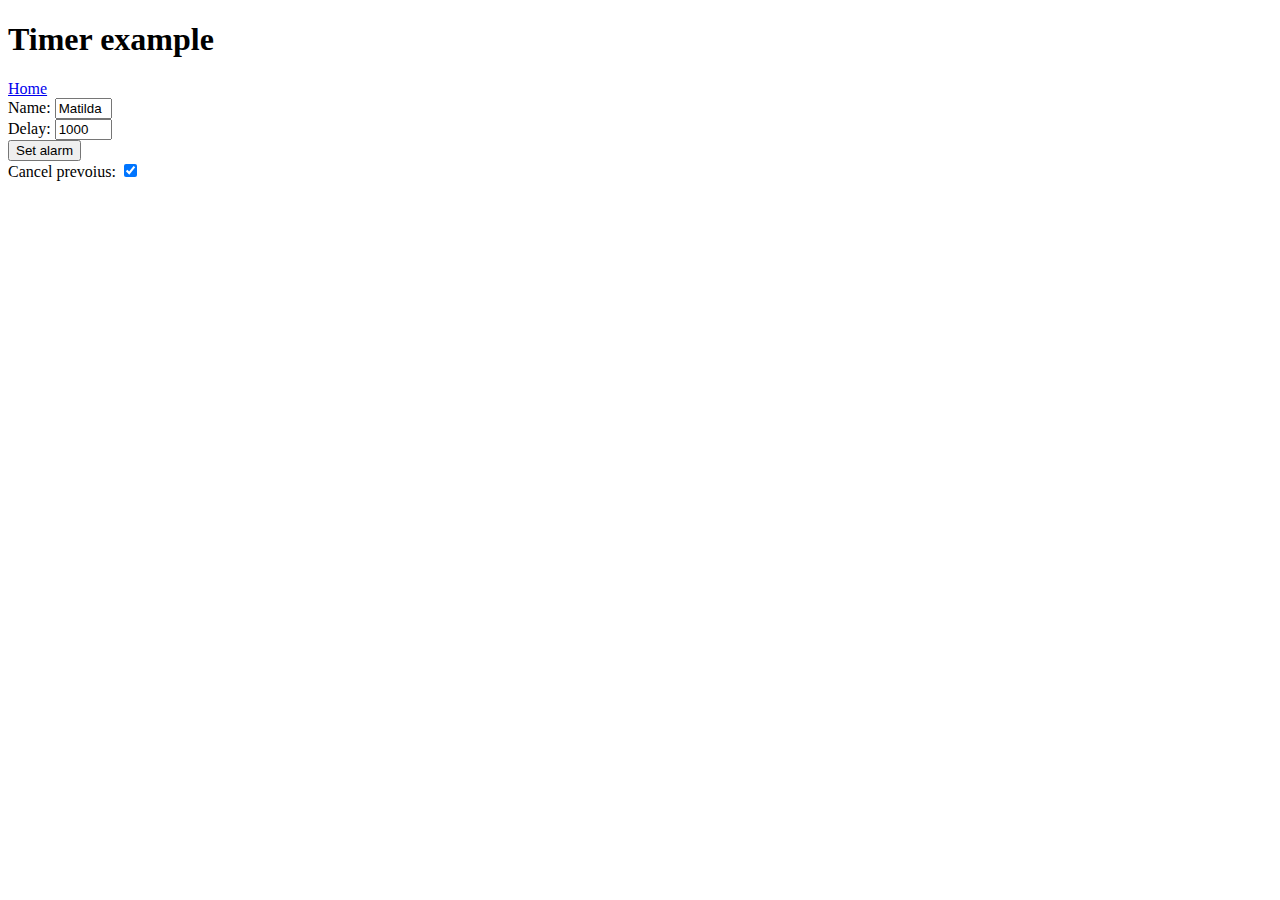
<file: Alarm.html>
<!DOCTYPE html>
<html>
<head>
  <title>Page x of Simon's first html/css website</title>
</head>
<body>

	<h1>Timer example</h1>
	<a href="index.html">Home</a>

	<div>
		<label for="name">Name:</label>
		<input type="text" id="name" name="name" size="4" value="Matilda" />
	</div>

	<div>
		<label for="delay">Delay:</label>
		<input type="text" id="delay" name="delay" size="4" value="1000" />
	</div>
	<div>
		<button id="set-alarm">Set alarm</button>
	</div>
	<div>
		<label for="cancelPrevious">Cancel prevoius:</label>
		<input type="checkbox" id="cancelPrevious" name="cancelPrevious" checked />
	</div>
	
	<p id="output"></p>

	<script>
		const name = document.getElementById("name");
		const delay = document.getElementById("delay");
		const button = document.getElementById("set-alarm");
		const output = document.getElementById("output");
		const cancelPrev = document.getElementById("cancelPrevious");

		let timer;

		function alarm(person, delay) {
			return new Promise((resolve, reject) => {
				if (delay < 0) {
					throw new Error("Alarm delay must not be negative (" + delay + ")");
				}
				name.value += "-";
				if (cancelPrev.checked) { clearTimeout(timer); }
				timer = setTimeout(() => {
					resolve(`Wake up, ${person}!`);
				}, delay);
			});
		}

		button.addEventListener("click", async () => {
			try {
				const message = await alarm(name.value, delay.value);
				output.textContent += message;
			} catch (error) {
				output.textContent += `Couldn't set alarm: ${error}`;
			}
		});
	</script>
</body>
</html>
</file>
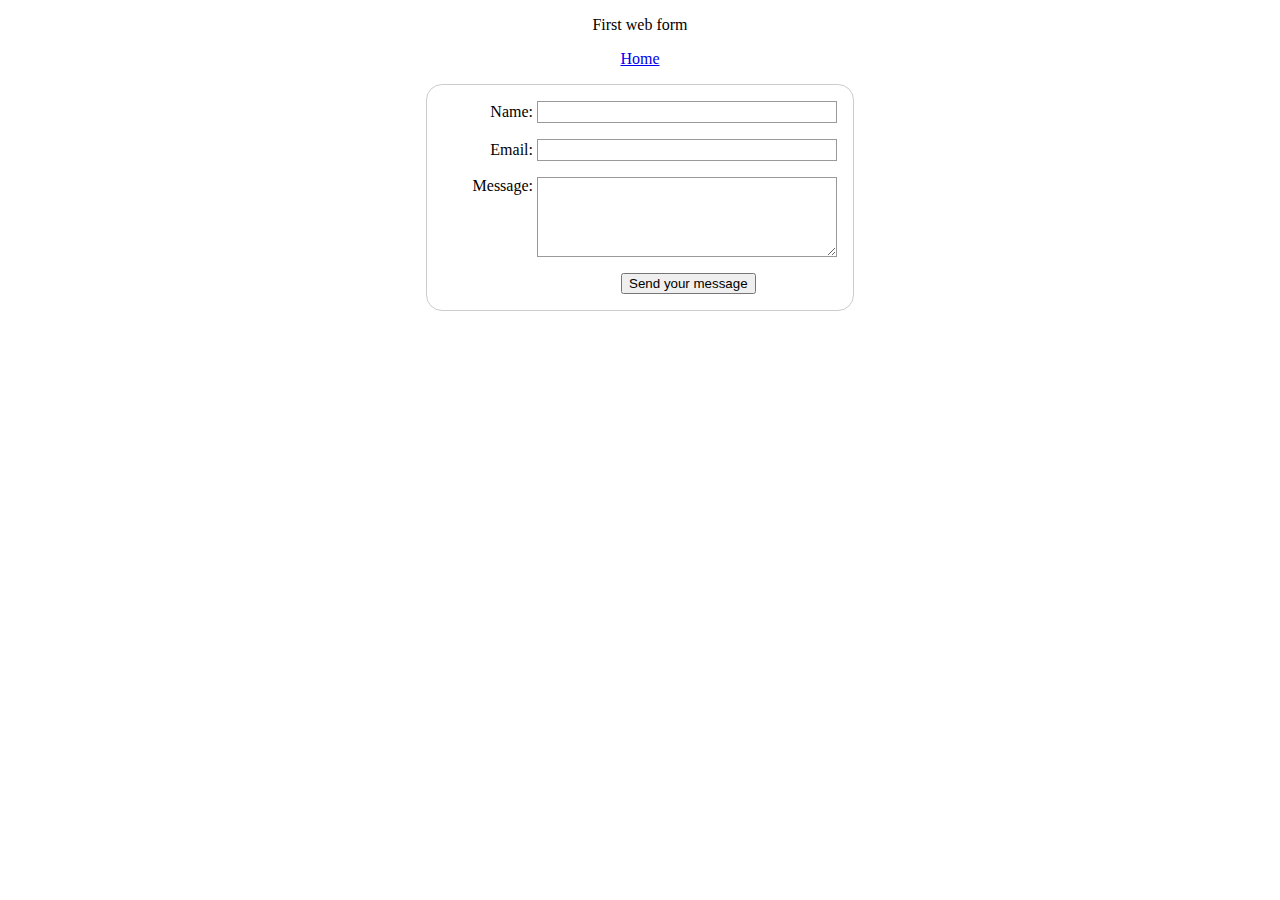
<file: firstform.html>
<!DOCTYPE html>
<html lang="en-US">
  <head>
    <meta charset="utf-8">
    <meta name="viewport" content="width=device-width">
    <title>My test page</title>
    <style>
      body {
        /* Center the form on the page */
        text-align: center;
      }
      
      form {
        display: inline-block;
        /* Form outline */
        padding: 1em;
        border: 1px solid #ccc;
        border-radius: 1em;
      }
      
      ul {
        list-style: none;
        padding: 0;
        margin: 0;
      }
      
      form li + li {
        margin-top: 1em;
      }
      
      label {
        /* Uniform size & alignment */
        display: inline-block;
        min-width: 90px;
        text-align: right;
      }
      
      input,
      textarea {
        /* To make sure that all text fields have the same font settings
           By default, textareas have a monospace font */
        font: 1em sans-serif;
        /* Uniform text field size */
        width: 300px;
        box-sizing: border-box;
        /* Match form field borders */
        border: 1px solid #999;
      }
      
      input:focus,
      textarea:focus {
        /* Additional highlight for focused elements */
        border-color: #000;
      }
      
      textarea {
        /* Align multiline text fields with their labels */
        vertical-align: top;
        /* Provide space to type some text */
        height: 5em;
      }
      
      .button {
        /* Align buttons with the text fields */
        padding-left: 90px; /* same size as the label elements */
      }
      
      button {
        /* This extra margin represent roughly the same space as the space
           between the labels and their text fields */
        margin-left: 0.5em;
      }      
          </style>
  </head>

  <body>
    <p>First web form</p>
    <p>
      <a href="index.html">Home</a>
    </p>

    <form action="/my-handling-form-page" method="post">
      <ul>
        <li>
          <label for="name">Name:</label>
          <input type="text" id="name" name="user_name" />
        </li>
        <li>
          <label for="mail">Email:</label>
          <input type="email" id="mail" name="user_email" />
        </li>
        <li>
          <label for="msg">Message:</label>
          <textarea id="msg" name="user_message"></textarea>
        </li>
        <li class="button">
          <button type="submit">Send your message</button>
        </li>
      </ul>
    </form>

  </body>
</html>
</file>
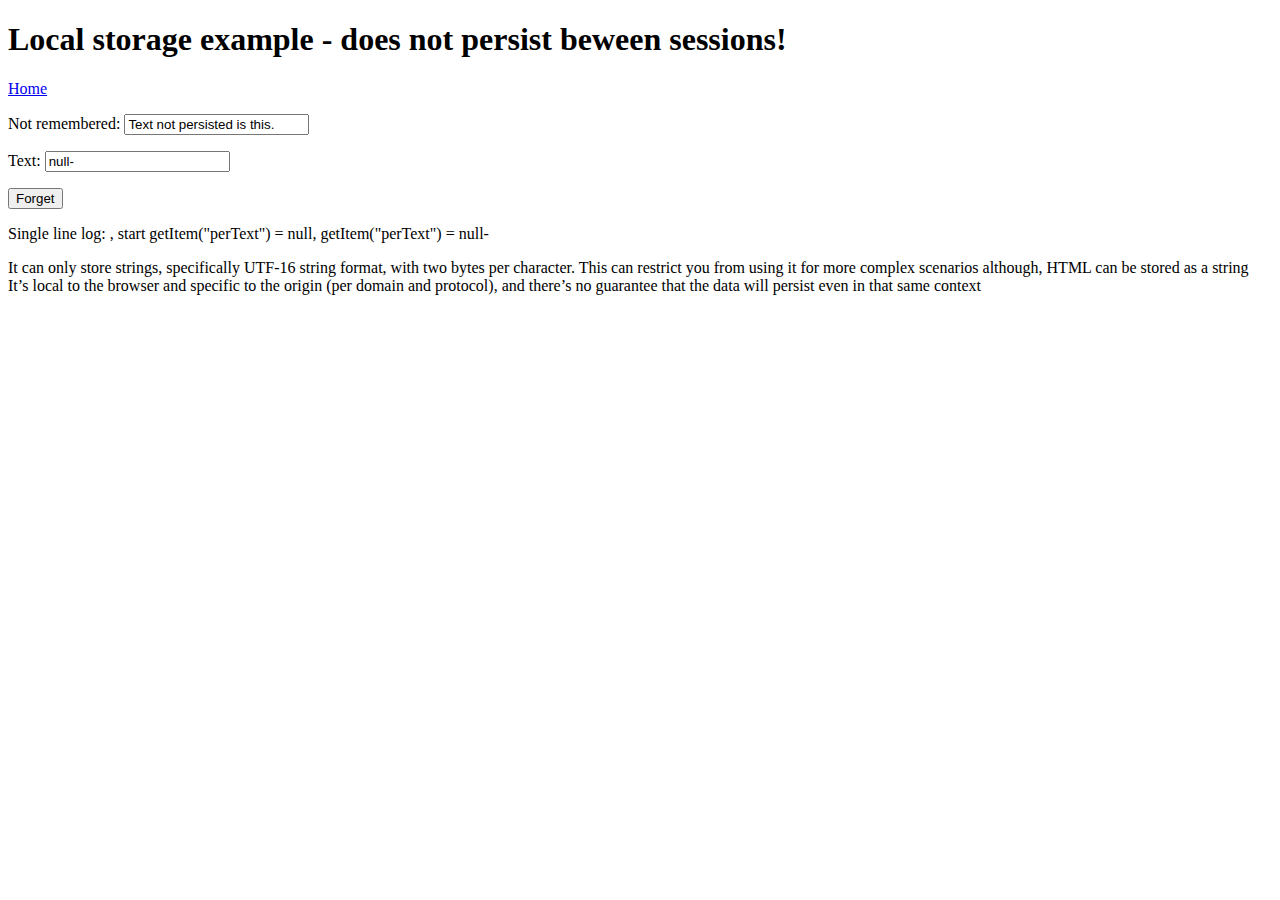
<file: localstorage.html>
<!DOCTYPE html>
<html>
<head>
  <title>Page x of Simon's first html/css website</title>
</head>
<body>
    <form>
	<h1>Local storage example - does not persist beween sessions!</h1>
	<a href="index.html">Home</a>
    <p>
		<label for="dumbText">Not remembered:</label>
		<input type="dumbText" id="dumbText" name="dumbText" value="Text not persisted is this." />
    </p>
    <p>
		<label for="pertext">Text:</label>
		<input type="text" id="pertext" name="pertext" value="Persistent text is this." />
    </p>
    <p>
        <div>
            <button id="forgetText">Forget</button>
        </div>
    </p>
    <p id="log">
		Single line log:
	</p>
    <p>
        <l>
            <li>
                It can only store strings, specifically UTF-16 string format, with two bytes per character. This can restrict you from using it for more complex scenarios although, HTML can be stored as a string
            </li>
            <li>
                It’s local to the browser and specific to the origin (per domain and protocol), and there’s no guarantee that the data will persist even in that same context        
            </li>
        </l>
    </p>
    </form>

    <script>
		const pertext = document.getElementById("pertext");
		const forgetButton = document.getElementById("forgetText");
        const log = document.getElementById('log');
        const form = document.querySelector("form");

        form.addEventListener("submit", (e) => e.preventDefault());

        let startVal = localStorage.getItem("perText");
        log.innerHTML += ', start getItem("perText") = ' + startVal;
        startVal += "-";

        pertext.value =startVal;
        log.innerHTML += ', getItem("perText") = ' + pertext.value;


        pertext.addEventListener("input", () => { 
            localStorage.setItem("perText", pertext.textContent);
            log.innerHTML += ", setItem" + pertext.value;
            const val = localStorage.getItem("perText");
            log.innerHTML += ', getItem("perText") = ' + pertext.value;
        });

        forgetButton.addEventListener("click", () => { 
            localStorage.clear("perText");
            const val = localStorage.removeItem("perText");
            log.innerHTML += ', after forget getItem("perText") = ' + localStorage.getItem("perText");
        });


    </script>
</body>
</html>
</file>
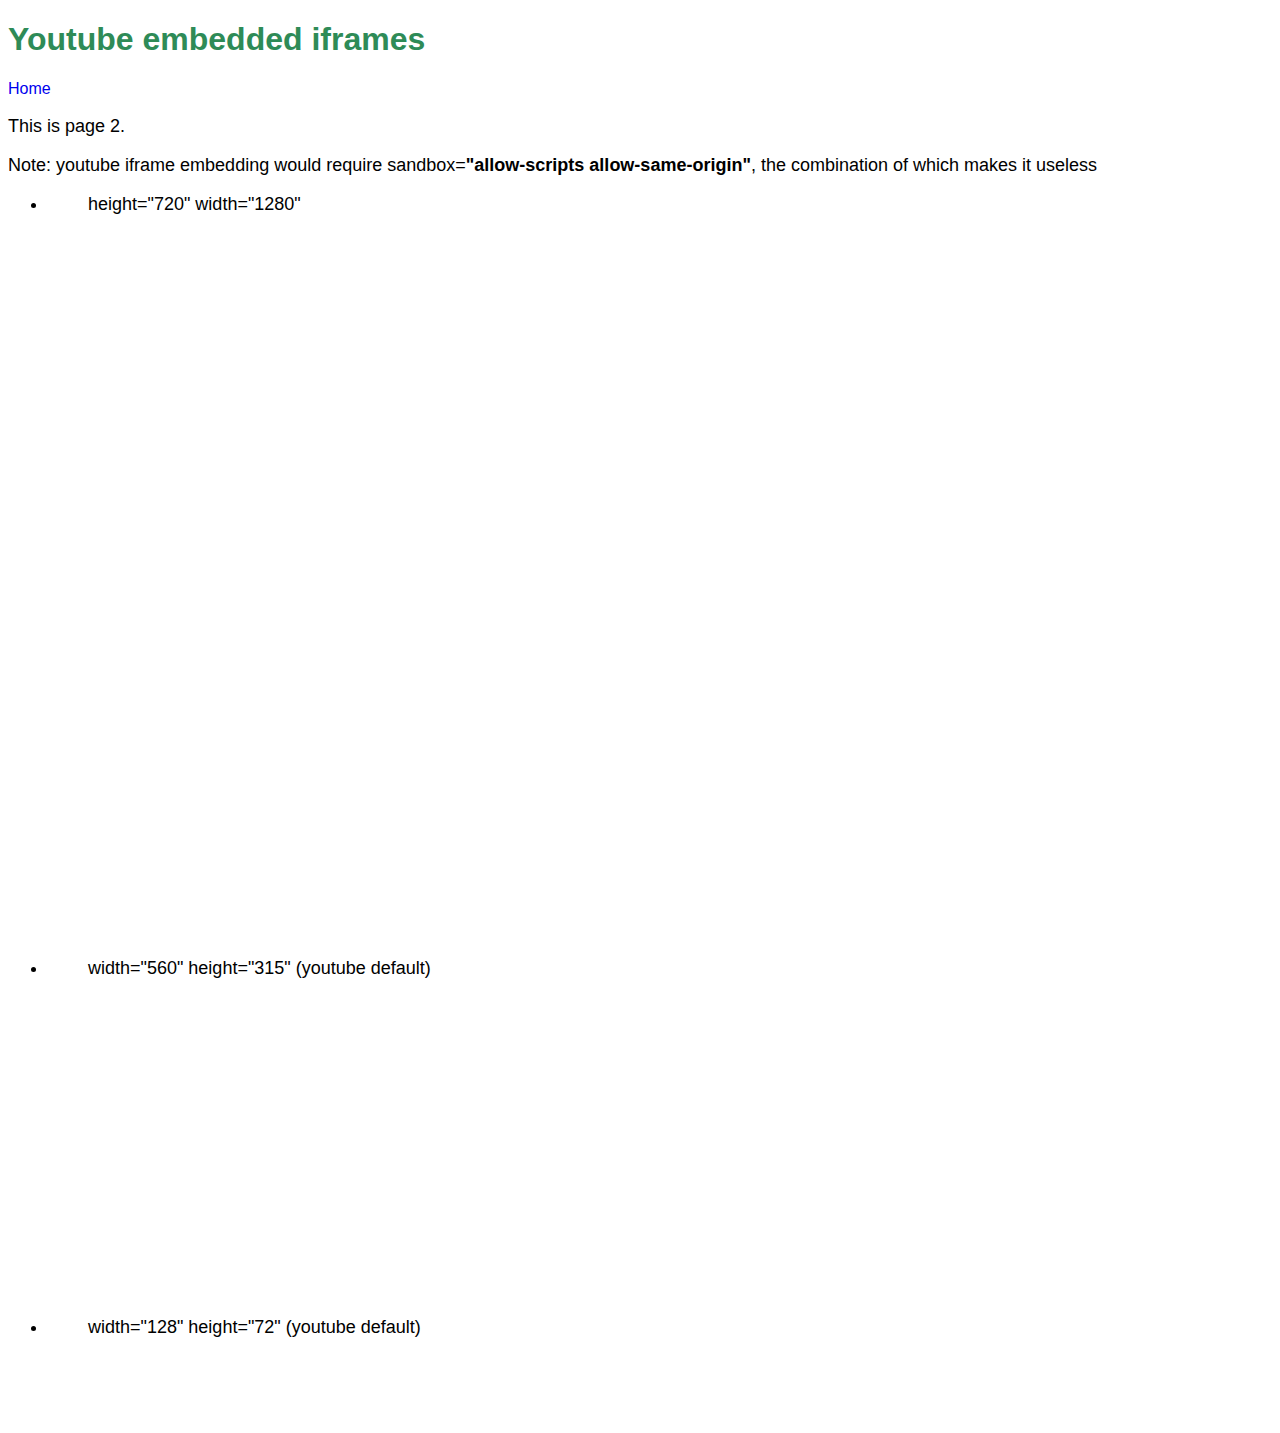
<file: page2.html>
<!DOCTYPE html>
<html>
<head>
  <title>Page 2 of Simon's first html/css website</title>
  <link href="./resources/css/indexnopic.css" type="text/css" rel="stylesheet">
</head>
<body>

	<h1>Youtube embedded iframes</h1>
	<a href="index.html">Home</a>
	<p>This is page 2. </p>
	<p>
		Note: youtube iframe embedding would require sandbox=<strong>"allow-scripts allow-same-origin"</strong>, the combination of which makes it useless
	</p>
	<ul>
		<li>
			<figure>
			<figcaption>height="720" width="1280"</figcaption>
			<iframe height="720" width="1280" src="https://www.youtube.com/embed/pvfG1fwA8n4?si=7tDIEcaD_vdOIiuK" title="YouTube video player" frameborder="0" allow="accelerometer; autoplay; clipboard-write; encrypted-media; gyroscope; picture-in-picture; web-share" referrerpolicy="strict-origin-when-cross-origin" allowfullscreen alt="youtube embedded link to wallbed shown as 1280X720"></iframe>
			</figure>
		</li>
		<li>
			<figure>
			<figcaption>width="560" height="315" (youtube default)</figcaption>
			<iframe width="560" height="315" src="https://www.youtube.com/embed/pvfG1fwA8n4?si=7tDIEcaD_vdOIiuK" title="YouTube video player" frameborder="0" allow="accelerometer; autoplay; clipboard-write; encrypted-media; gyroscope; picture-in-picture; web-share" referrerpolicy="strict-origin-when-cross-origin" allowfullscreen alt="youtube embedded link to wallbed shown as 560X315"></iframe>
			</figure>
		</li>
		<li>
			<figure>
			<figcaption>width="128" height="72" (youtube default)</figcaption>
			<iframe width="128" height="72" src="https://www.youtube.com/embed/pvfG1fwA8n4?si=7tDIEcaD_vdOIiuK" title="YouTube video player" frameborder="0" allow="accelerometer; autoplay; clipboard-write; encrypted-media; gyroscope; picture-in-picture; web-share" referrerpolicy="strict-origin-when-cross-origin" allowfullscreen alt="youtube embedded link to wallbed shown as 128X72"></iframe>
			</figure>
		</li>
	</ul>
	

</body>
</html>
</file>
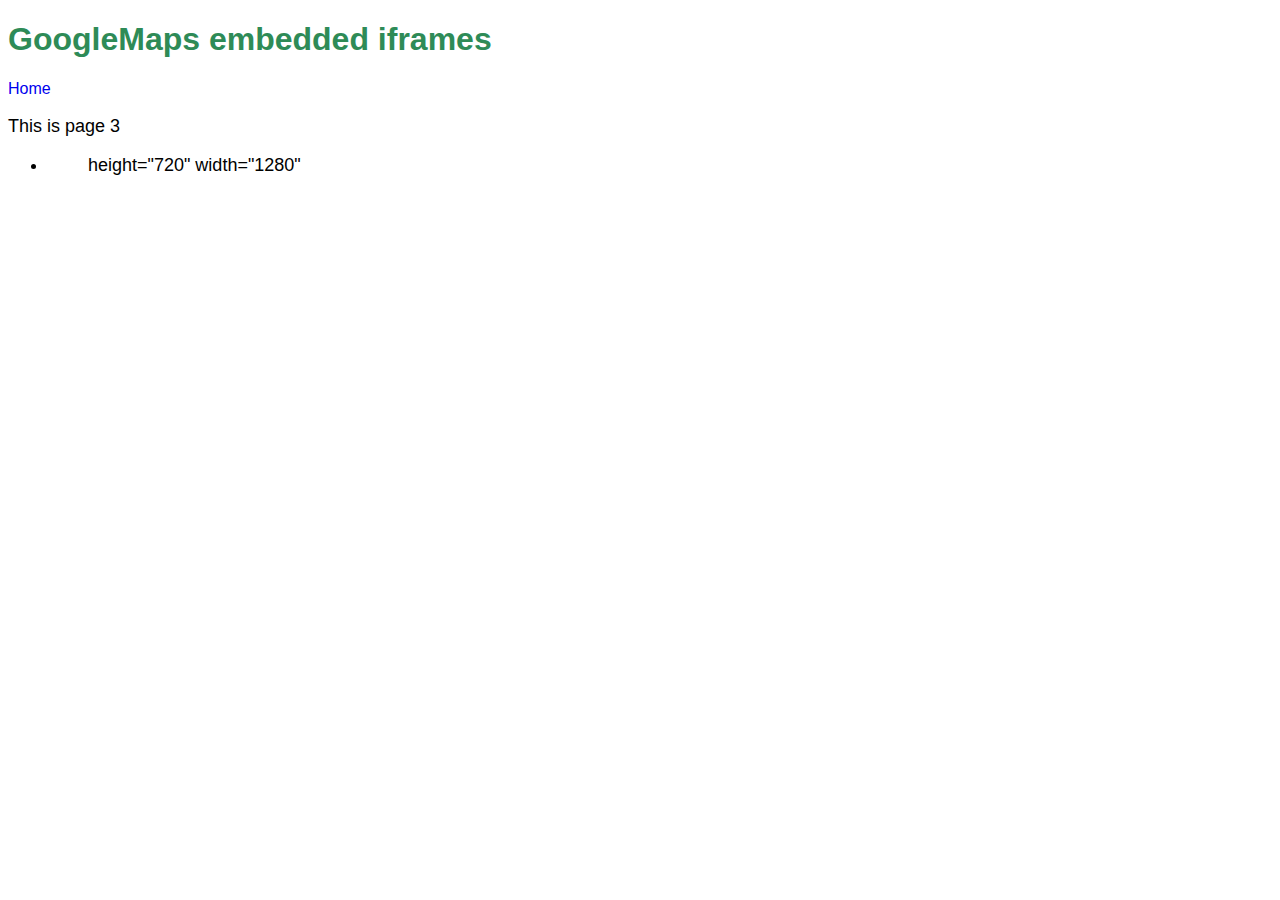
<file: page3.html>
<!DOCTYPE html>
<html>
<head>
  <title>Page 3 of Simon's first html/css website</title>
  <link href="./resources/css/indexnopic.css" type="text/css" rel="stylesheet">
</head>
<body>

	<h1>GoogleMaps embedded iframes</h1>
	<a href="index.html">Home</a>
	<p>This is page 3</p>
	<ul>
		<li>
			<figure>
			<figcaption>height="720" width="1280"</figcaption>
<iframe src="https://www.google.com/maps/embed?pb=!1m18!1m12!1m3!1d10785.926744455517!2d9.522730282586839!3d47.48052898885452!2m3!1f0!2f0!3f0!3m2!1i1024!2i768!4f13.1!3m3!1m2!1s0x479b1a5c2bab5287%3A0xc89cdf27bb6f2a26!2sStaad%2C%209422%20Thal%2C%20Switzerland!5e0!3m2!1sen!2suk!4v1721207828925!5m2!1sen!2suk" width="600" height="450" style="border:0;" allowfullscreen="" loading="lazy" referrerpolicy="no-referrer-when-downgrade" sandbox="allow-scripts"></iframe>			
			</figure>
		</li>
	</ul>
	

</body>
</html>
</file>
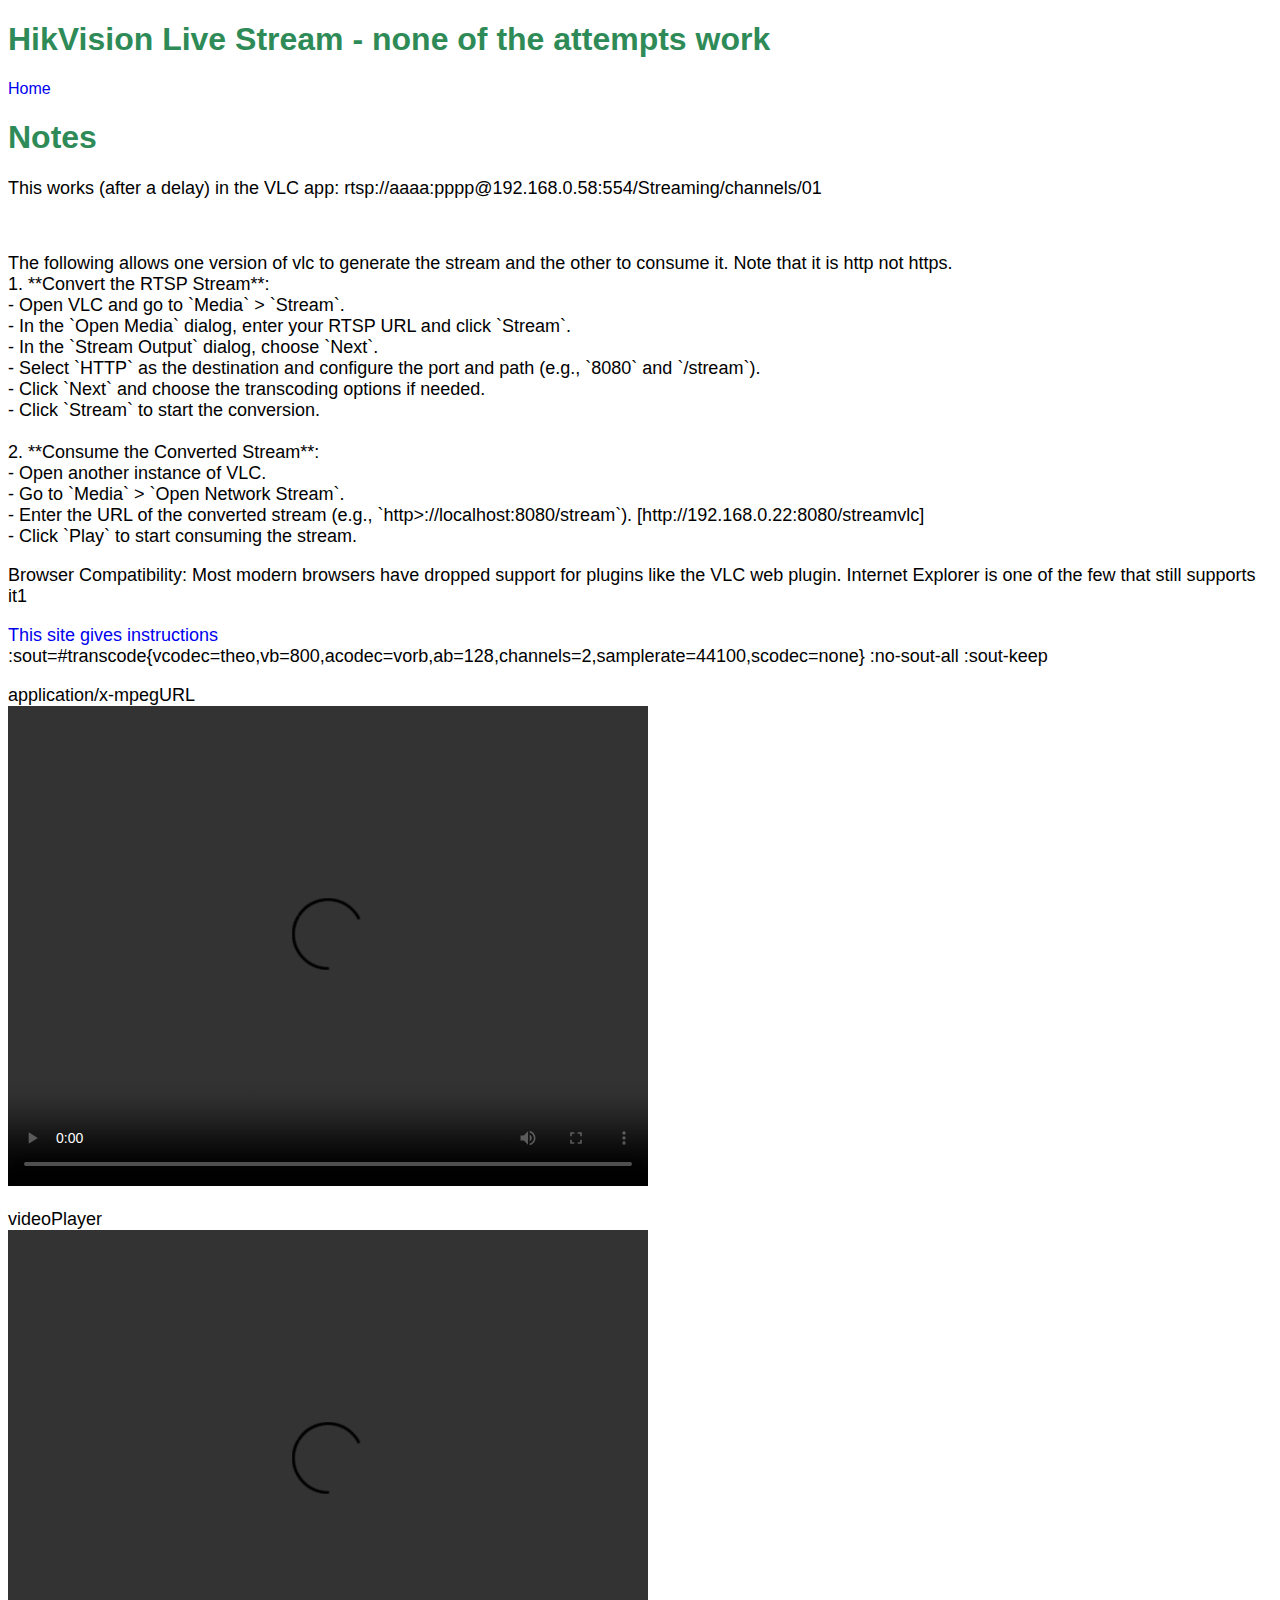
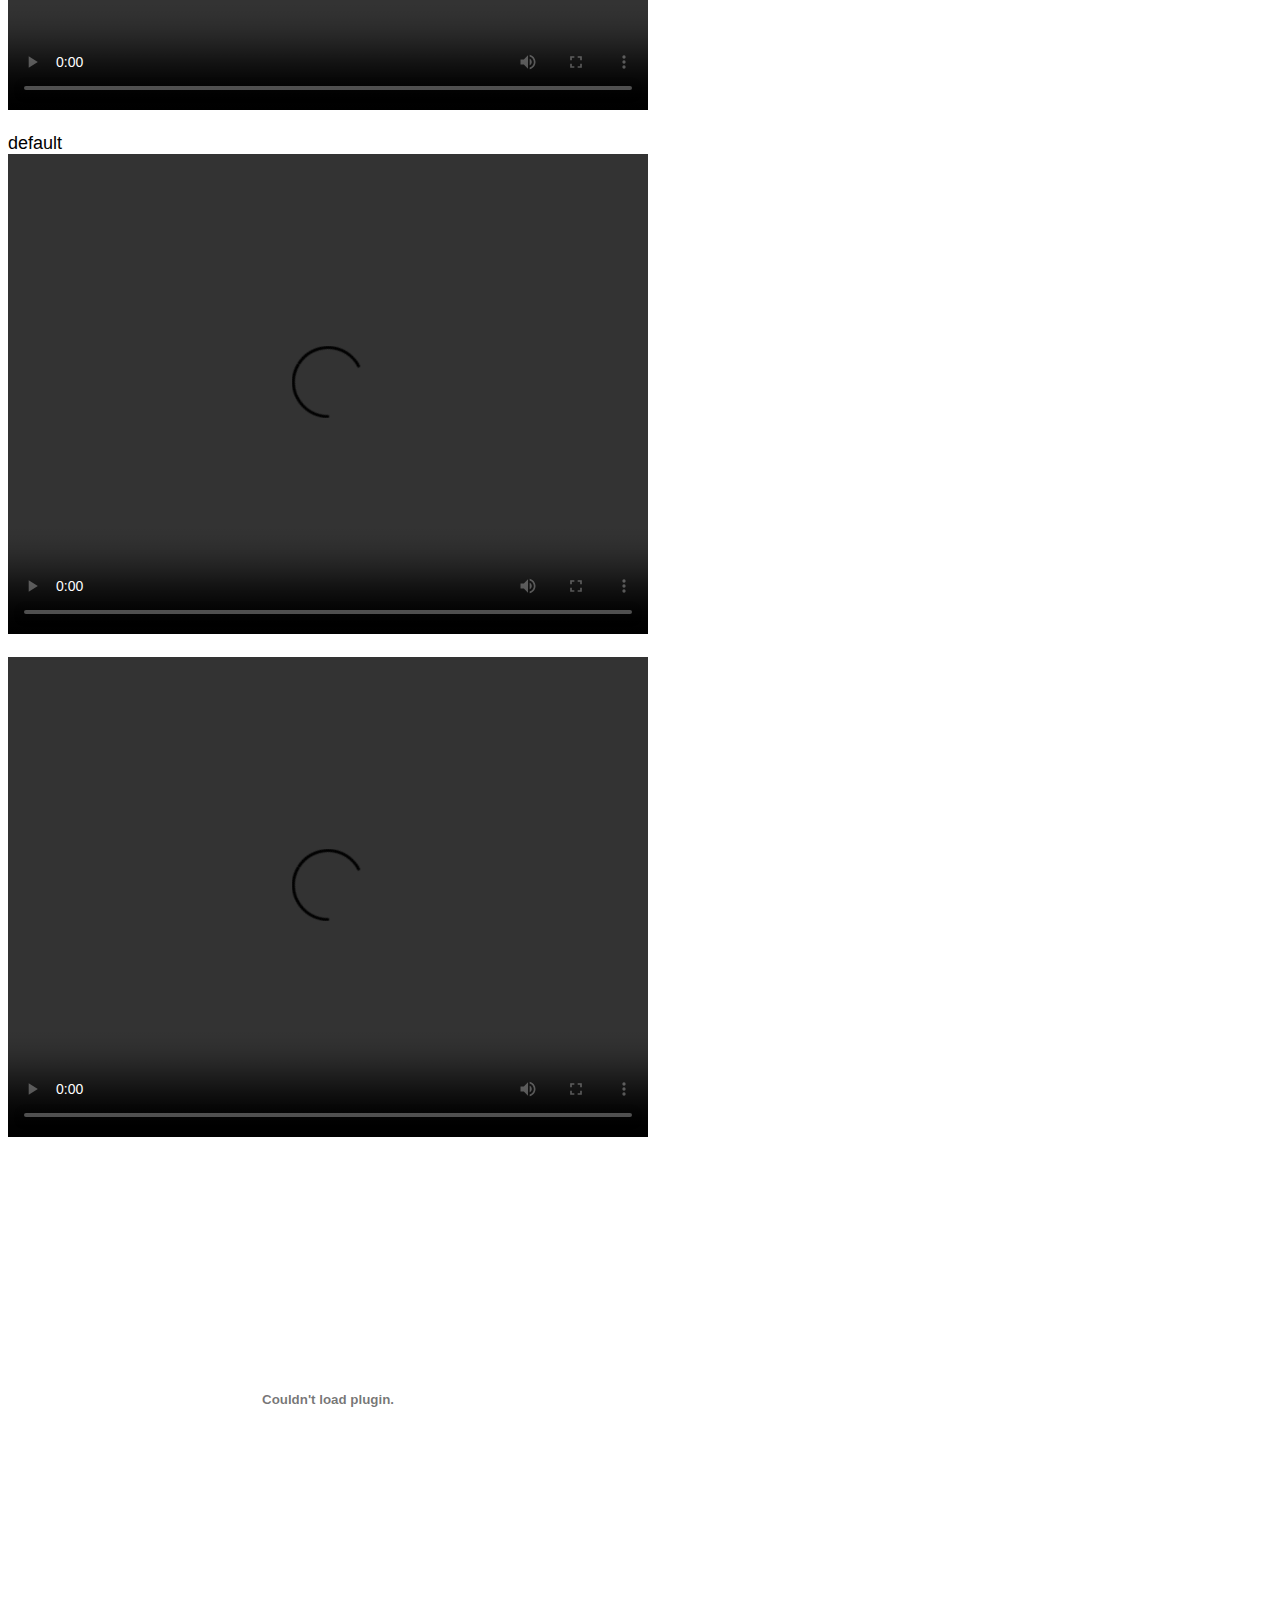
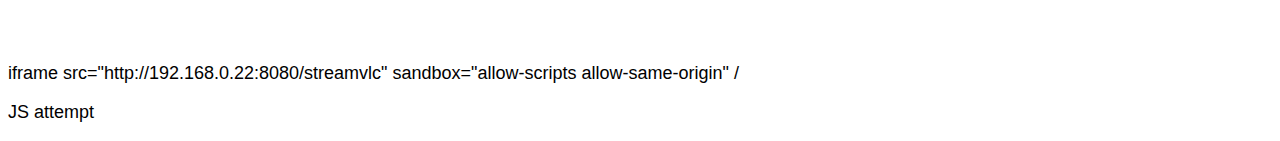
<file: page5.html>
<!DOCTYPE html>
<html>
<head>
  <title>Page 5 of Simon's first html/css website</title>
  <link href="./resources/css/indexnopic.css" type="text/css" rel="stylesheet">
</head>
<body>
	<h1>HikVision Live Stream - none of the attempts work</h1>
	<a href="index.html">Home</a>

<h1>Notes</h1>
<p>	
This works (after a delay) in the VLC app: rtsp://aaaa:pppp@192.168.0.58:554/Streaming/channels/01<br/>
</p>
</br>
<p>
The following allows one version of vlc to generate the stream and the other to consume it. Note that it is http not https.<br/>

1. **Convert the RTSP Stream**:<br/>
   - Open VLC and go to `Media` > `Stream`.<br/>
   - In the `Open Media` dialog, enter your RTSP URL and click `Stream`.<br/>
   - In the `Stream Output` dialog, choose `Next`.<br/>
   - Select `HTTP` as the destination and configure the port and path (e.g., `8080` and `/stream`).<br/>
   - Click `Next` and choose the transcoding options if needed.<br/>
   - Click `Stream` to start the conversion.<br/>
<br/>
2. **Consume the Converted Stream**:<br/>
   - Open another instance of VLC.<br/>
   - Go to `Media` > `Open Network Stream`.<br/>
   - Enter the URL of the converted stream (e.g., `http>://localhost:8080/stream`). [http://192.168.0.22:8080/streamvlc]<br/>
   - Click `Play` to start consuming the stream.<br/>
</p>

<p>
Browser Compatibility: Most modern browsers have dropped support for plugins like the VLC web plugin. Internet Explorer is one of the few that still supports it1
</p>

<p>
<a href="https://www.videoconverterfactory.com/tips/rtsp-html5.html">This site gives instructions</a><br/>
:sout=#transcode{vcodec=theo,vb=800,acodec=vorb,ab=128,channels=2,samplerate=44100,scodec=none} :no-sout-all :sout-keep
</p>

<p>
application/x-mpegURL<br/>
 <video id="videoPlayer" width="640" height="480" controls autoplay>
        <source src="http://192.168.0.22:8080/streamvlc" type="application/x-mpegURL">
        Your browser does not support the video tag.
    </video>
</p>

<p>
videoPlayer<br/>
 <video id="videoPlayer" width="640" height="480" controls autoplay>
        <source src="http://192.168.0.22:8080/streamvlc" type="video/ogg">
        Your browser does not support the video tag.
    </video>
</p>

<p>
default <br/>
    <video width="640" height="480" controls autoplay>
        <source src="http://192.168.0.22:8080/streamvlc" type="video/ogg">
        Your browser does not support the video tag.
    </video>
</p>

<p>
    <video width="640" height="480" controls autoplay>
        <source src="rtsp://aaaa:pppp@192.168.0.58:554/Streaming/channels/01">
        Your browser does not support the video tag.
    </video>
</p>

<p>
<OBJECT classid="clsid:9BE31822-FDAD-461B-AD51-BE1D1C159921" codebase="http://downloads.videolan.org/pub/videolan/vlc/latest/win32/axvlc.cab" width="640" height="480" id="vlc" events="True">
    <param name="Src" value="rtsp://aaaa:pppp@192.168.0.58:554/Streaming/channels/01" />
    <param name="ShowDisplay" value="True" />
    <param name="AutoLoop" value="False" />
    <param name="AutoPlay" value="True" />
    <embed id="vlcEmb" type="application/x-google-vlc-plugin" version="VideoLAN.VLCPlugin.2" autoplay="yes" loop="no" width="640" height="480" target="rtsp://cameraipaddress"></embed>
</OBJECT>
</p>

<p>
iframe src="http://192.168.0.22:8080/streamvlc" sandbox="allow-scripts allow-same-origin" /
</p>

<p>
JS attempt <br/>
<script>
var vlc = document.getElementById("vlc");
function playStream(url) {
    try {
        var options = [":aspect-ratio=16:9", "--rtsp-tcp", ":no-video-title-show"];
        var id = vlc.playlist.add(url, "Stream", options);
        vlc.playlist.playItem(id);
    } catch (ex) {
        console.error(ex);
    }
}
playstream("http://192.168.0.22:8080/streamvlc");
</scipt>
</p>

</body>
</html>
</file>
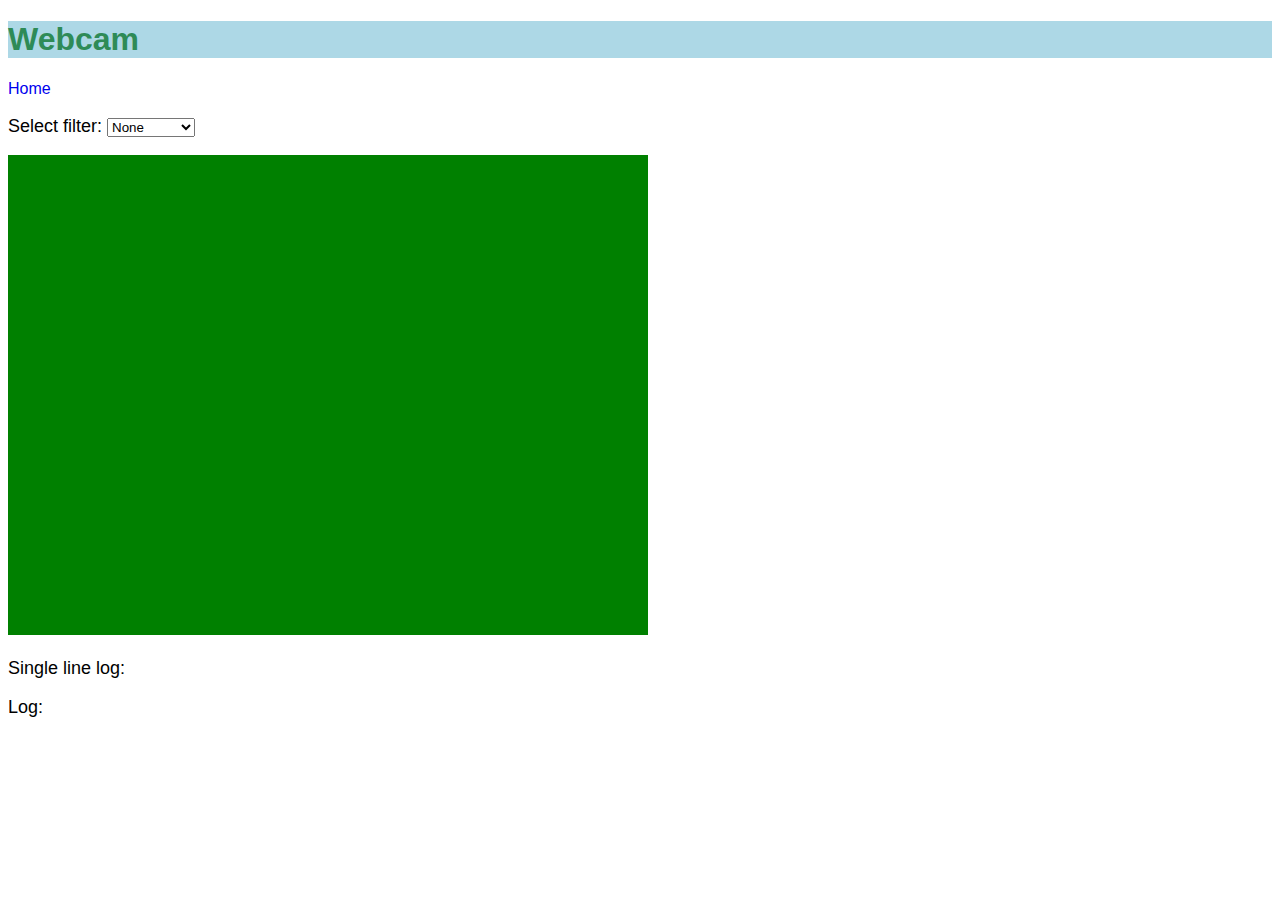
<file: page6JS.html>
<!DOCTYPE html>
<html>
<head>
  <title>Page 6 of Simon's first html/css website</title>
  <link href="./resources/css/indexnopic.css" type="text/css" rel="stylesheet">

	<script src="./resources/js/jsone.js" defer></script>

</head>
<body>
	<h1 style="background-color:lightblue;">Webcam</h1>
	<a href="index.html">Home</a>

	<p>
		<label for="affect">Select filter: </label>
		<select id="affect">
			<option value="none">None</option>
			<option value="blur">Blur</option>
			<option value="grey">Grey Scale</option>
		</select>
	</p>


	<p>
		<video id="video" width="640" height="480" autoplay>Video should show here</video>
	</p>

	<p id="log">
		Single line log:
	</p>
	<p id="loglist">
		Log:
	</p>



</body>
</html>
</file>
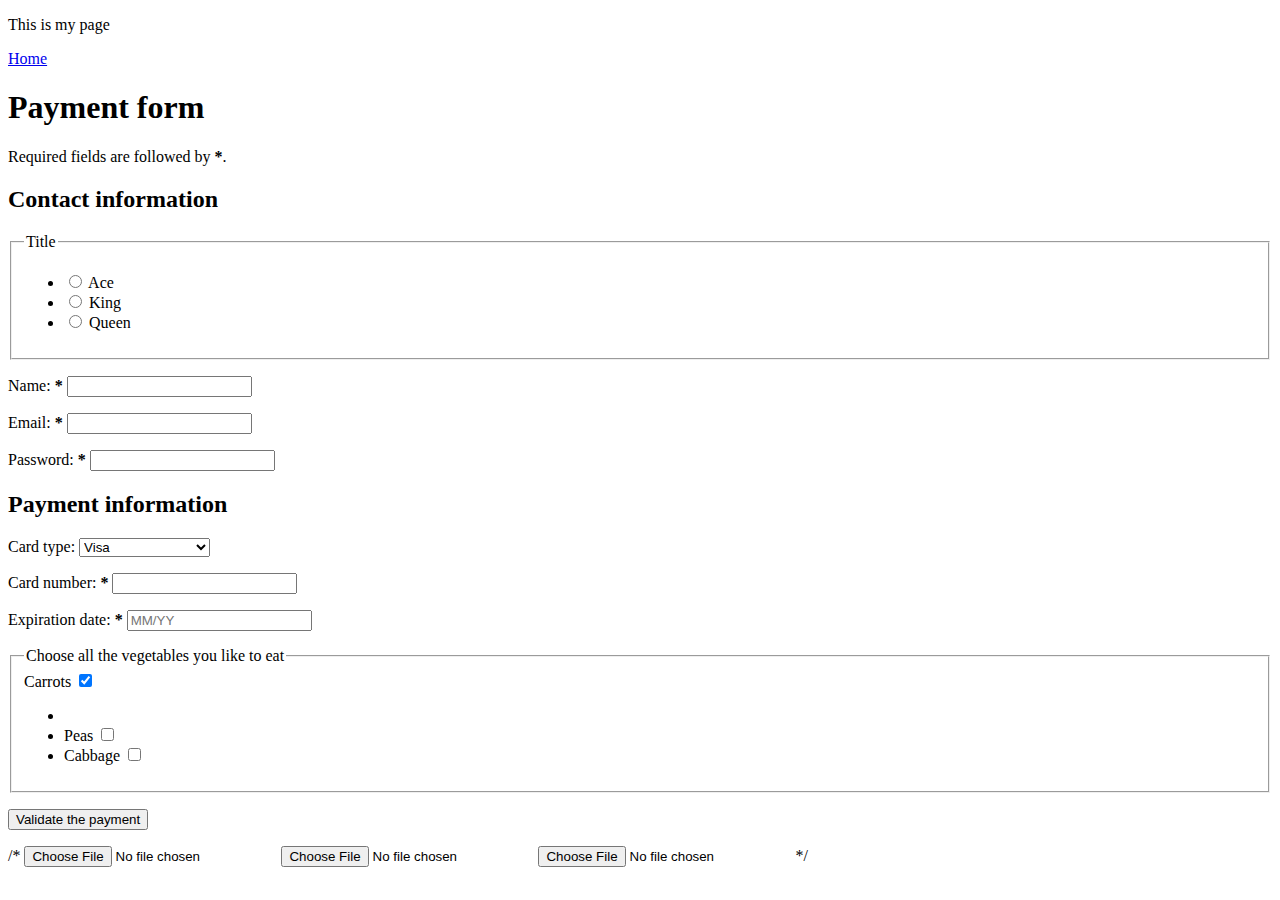
<file: secondform.html>
<!DOCTYPE html>
<html lang="en-US">
  <head>
    <meta charset="utf-8">
    <meta name="viewport" content="width=device-width">
    <title>My test page</title>
  </head>
  <body>
    <p>This is my page</p>
    <p>
        <a href="index.html">Home</a>
    </p>
  
    <form>
        <h1>Payment form</h1>
        <p>
          Required fields are followed by
          <strong><span aria-label="required">*</span></strong>.
          <section>
            <h2>Contact information</h2>
            <fieldset>
              <legend>Title</legend>
          <ul>
                <li>
                    <label for="title_1">
                        <input type="radio" id="title_1" name="title" value="A" />
                        Ace
                      </label>
                </li>
                <li>
                  <label for="title_2">
                    <input type="radio" id="title_2" name="title" value="K" />
                    King
                  </label>
                </li>
                <li>
                  <label for="title_3">
                    <input type="radio" id="title_3" name="title" value="Q" />
                    Queen
                  </label>
                </li>
              </ul>
            </fieldset>
            <p>
              <label for="name">
                <span>Name: </span>
                <strong><span aria-label="required">*</span></strong>
              </label>
              <input type="text" id="name" name="username" required />
            </p>
            <p>
              <label for="mail">
                <span>Email: </span>
                <strong><span aria-label="required">*</span></strong>
              </label>
              <input type="email" id="mail" name="usermail" required />
            </p>
            <p>
              <label for="pwd">
                <span>Password: </span>
                <strong><span aria-label="required">*</span></strong>
              </label>
              <input type="password" id="pwd" name="password" required />
            </p>
          </section>        </p>
          <section>
            <h2>Payment information</h2>
            <p>
              <label for="card">
                <span>Card type:</span>
              </label>
              <select id="card" name="usercard">
                <option value="visa">Visa</option>
                <option value="mc">Mastercard</option>
                <option value="amex">American Express</option>
              </select>
            </p>
            <p>
              <label for="number">
                <span>Card number:</span>
                <strong><span aria-label="required">*</span></strong>
              </label>
              <input type="tel" id="number" name="cardnumber" required />
            </p>
            <p>
              <label for="expiration">
                <span>Expiration date:</span>
                <strong><span aria-label="required">*</span></strong>
              </label>
              <input
                type="text"
                id="expiration"
                name="expiration"
                required
                placeholder="MM/YY"
                pattern="^(0[1-9]|1[0-2])\/([0-9]{2})$" />
            </p>
          </section>
            <fieldset>
                <legend>Choose all the vegetables you like to eat</legend>
                    <label for="carrots">Carrots</label>
                    <input
                      type="checkbox"
                      id="carrots"
                      name="vegetable"
                      value="carrots"
                      checked />
                      <ul>
                        <li>
                        </li>
                  <li>
                    <label for="peas">Peas</label>
                    <input type="checkbox" id="peas" name="vegetable" value="peas" />
                  </li>
                  <li>
                    <label for="cabbage">Cabbage</label>
                    <input type="checkbox" id="cabbage" name="vegetable" value="cabbage" />
                  </li>
                </ul>
              </fieldset>          </section>
            <p>
              <button type="submit">Validate the payment</button>
            </p>
            /*
            <input type="file" accept="image/*;capture=camera" />
            <input type="file" accept="video/*;capture=camcorder" />
            <input type="file" accept="audio/*;capture=microphone" />            
            */
          </section>        <form>
  </body>
</html>
</file>
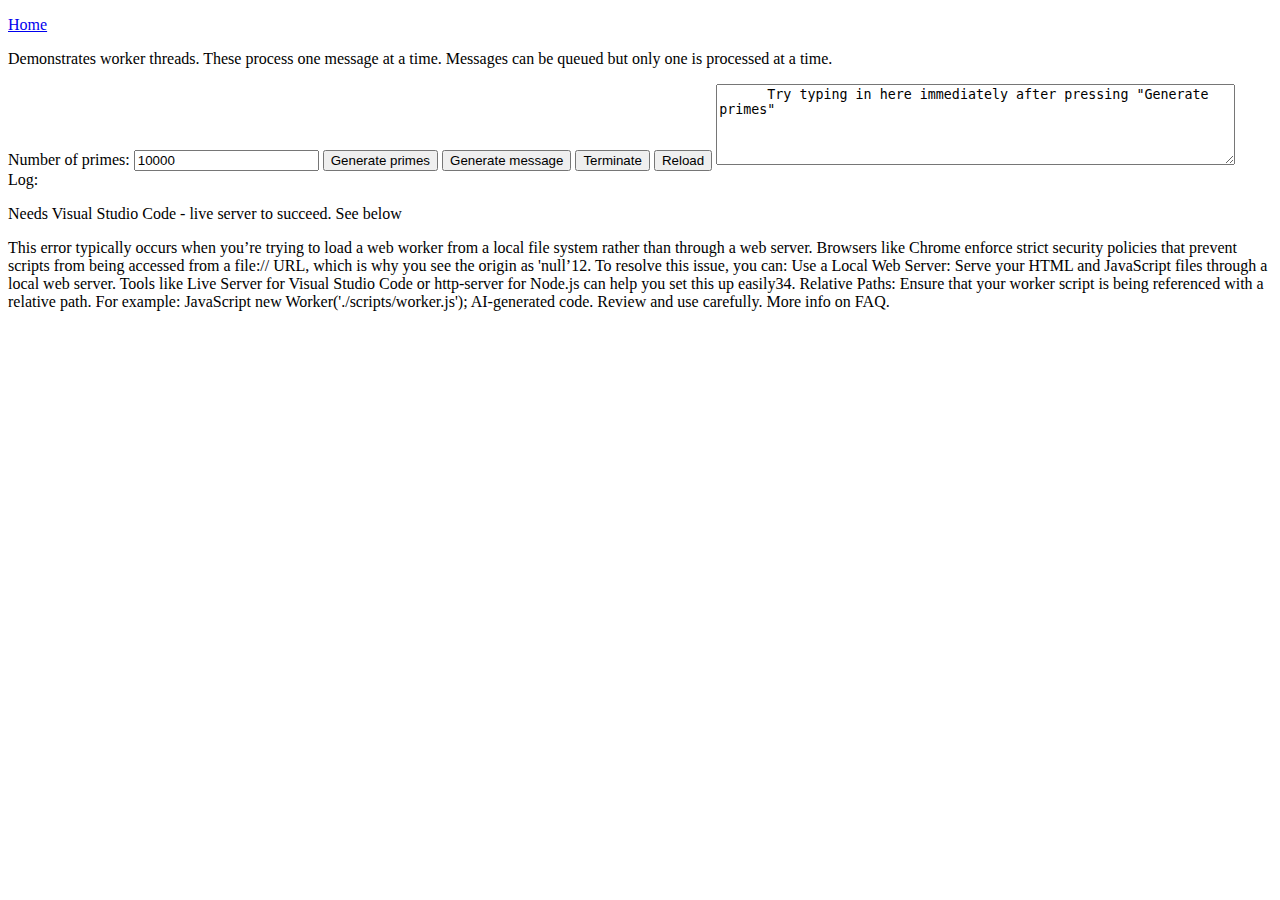
<file: workerprime.html>
<!doctype html>
<html lang="en-US">
  <head>
    <meta charset="utf-8" />
    <meta name="viewport" content="width=device-width" />
    <title>Prime numbers</title>
  </head>

  <body>
    <p>
      <a href="index.html">Home</a>
    </p>
	<p>
		Demonstrates worker threads. These process one message at a time. Messages can be queued but only one is processed at a time.
	</p>


    <label for="quota">Number of primes:</label>
    <input type="text" id="quota" name="quota" value="10000" />

    <button id="generate">Generate primes</button>
    <button id="genmessage">Generate message</button>
    <button id="terminate">Terminate</button>
    <button id="reload">Reload</button>

    <textarea id="user-input" rows="5" cols="62">
      Try typing in here immediately after pressing "Generate primes"
    </textarea>

    <div id="output"></div>
    <div id="log">Log:</div>

	<p>
		Needs Visual Studio Code - live server to succeed. See below
	</p>
<p>

This error typically occurs when you’re trying to load a web worker from a local file system rather than through a web server. Browsers like Chrome enforce strict security policies that prevent scripts from being accessed from a file:// URL, which is why you see the origin as 'null’12.

To resolve this issue, you can:

Use a Local Web Server: Serve your HTML and JavaScript files through a local web server. Tools like Live Server for Visual Studio Code or http-server for Node.js can help you set this up easily34.
Relative Paths: Ensure that your worker script is being referenced with a relative path. For example:
JavaScript

new Worker('./scripts/worker.js');
AI-generated code. Review and use carefully. More info on FAQ.</p>
  </body>

  <script>
	try {
	const log = document.getElementById("log");

	// Create a new worker, giving it the code in "generate.js"
	const worker = new Worker("./resources/js/genprimes.js");


	// When the user clicks "Generate primes", send a message to the worker.
	// The message command is "generate", and the message also contains "quota",
	// which is the number of primes to generate.
	document.querySelector("#generate").addEventListener("click", () => {
		output.textContent = "";
		const quota = document.querySelector("#quota").value;
		worker.postMessage({
			command: "generate",
			quota: quota,
		});
	});
	document.querySelector("#genmessage").addEventListener("click", () => {
		output.textContent = "";
		const quota = document.querySelector("#quota").value;
		worker.postMessage({
			command: "somethingotherthangenerate",
			quota: quota,
		});
	});
	document.querySelector("#terminate").addEventListener("click", () => {
			worker.terminate();
			output.textContent = "Worker thread has been terminated - it will no longer receive messages";
		});


	// When the worker sends a message back to the main thread,
	// update the output box with a message for the user, including the number of
	// primes that were generated, taken from the message data.
	worker.addEventListener("message", (message) => {
		const output = document.querySelector("#output");
		//output.textContent = `Finished generating ${message.data.length} primes!`;
		output.textContent = `Finished generating ${message.data.primes.length}!`;
		output.textContent += "(" + message.data.primes + ")";
		output.textContent += ". Message:" + message.data.message;

	});


	document.querySelector("#reload").addEventListener("click", () => {
		document.querySelector("#user-input").value ='Try typing in here immediately after pressing "Generate primes"';
	document.location.reload();
	});
	} catch(err) {
		log.textContent = "error: " + err.message;
	}

  </script>
</html>
</file>
<file: resources/css/indexnopic.css>
* {
  font-family: Helvetica, Arial, sans-serif;
}


h1 {
  color: SeaGreen;
}


p, 
li {
  font-size: 18px;
}


a {
  text-decoration: none;
}
</file>
